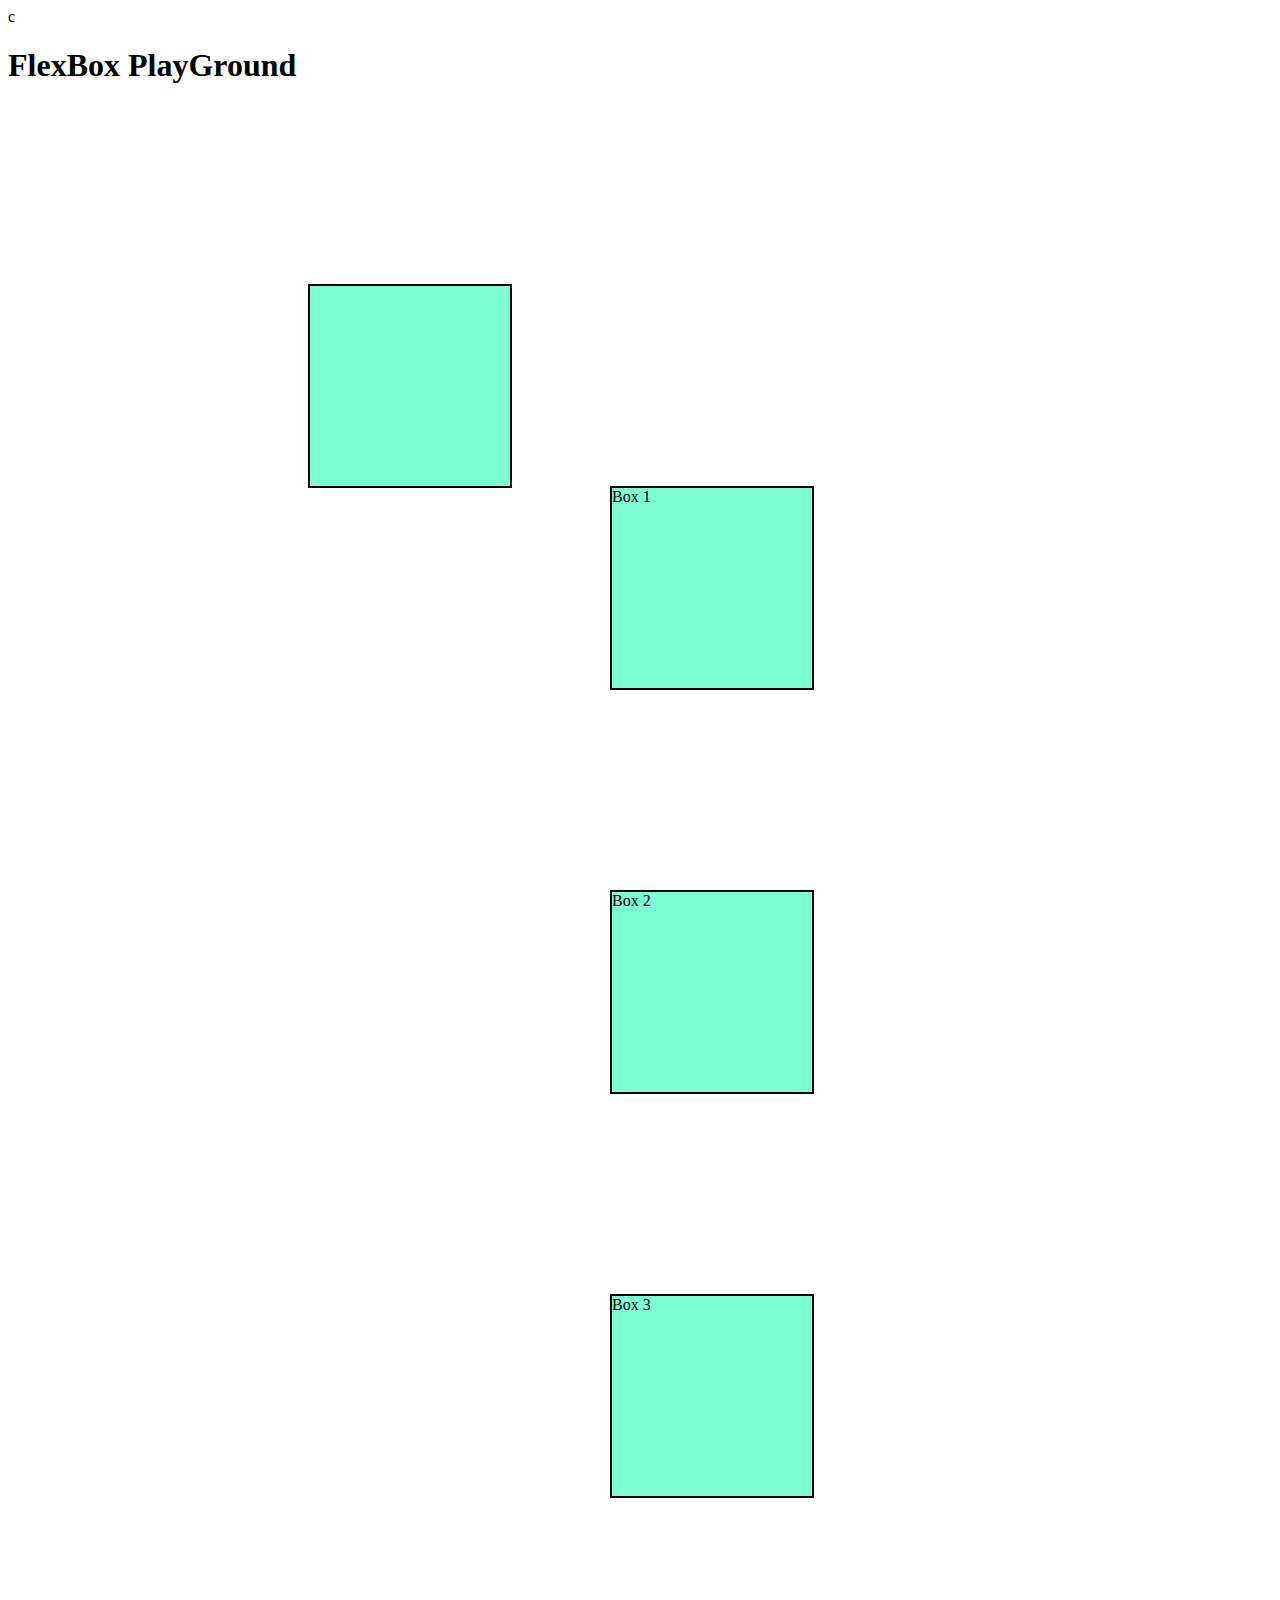
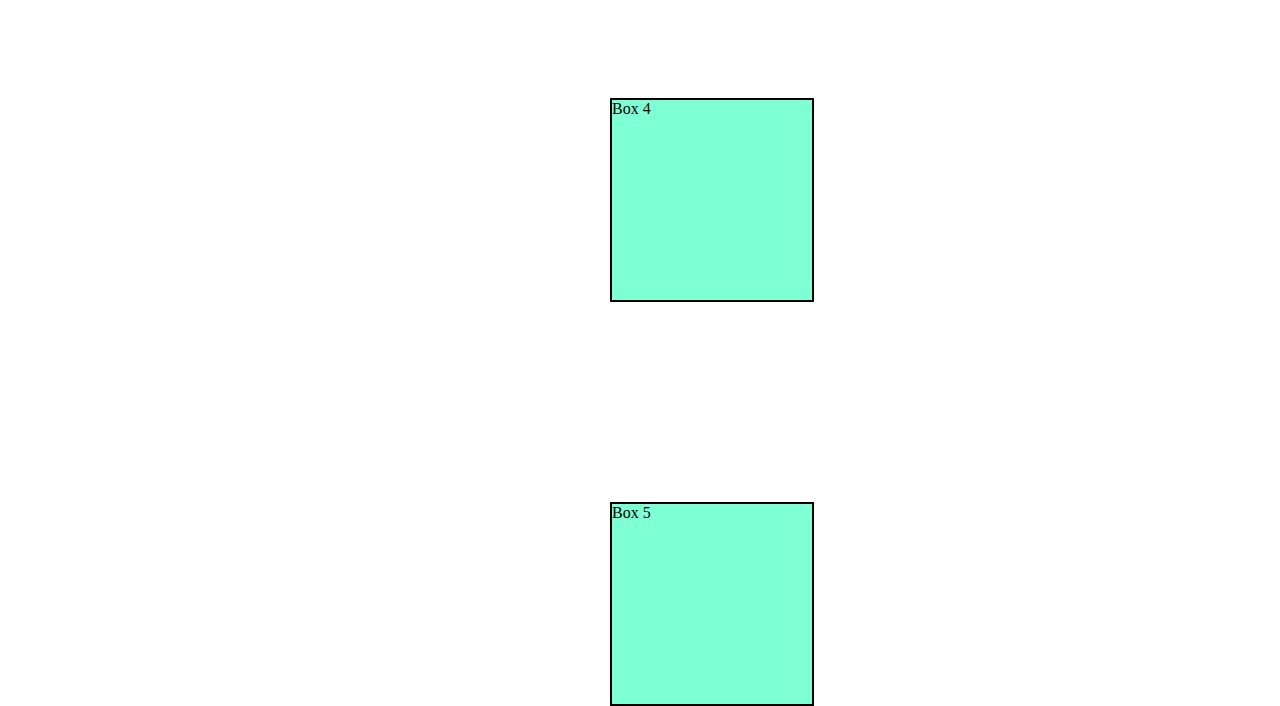
<file: index.html>
c<!DOCTYPE html>
<html lang="en">
<head>
    <meta charset="UTF-8">
    <meta name="viewport" content="width=device-width, initial-scale=1.0">
    <title>CSS</title>
    <link rel="stylesheet" href="/style.css">
</head>
<body>
    <h1>FlexBox PlayGround</h1>
    <div id="main">
        <div id="box1">Box 1</div>
        <div id="box2">Box 2</div>
        <div id="box3">Box 3</div>
        <div id="box4">Box 4</div>
        <div id="box5">Box 5</div>
    </div>
</body>
</html>
</file>
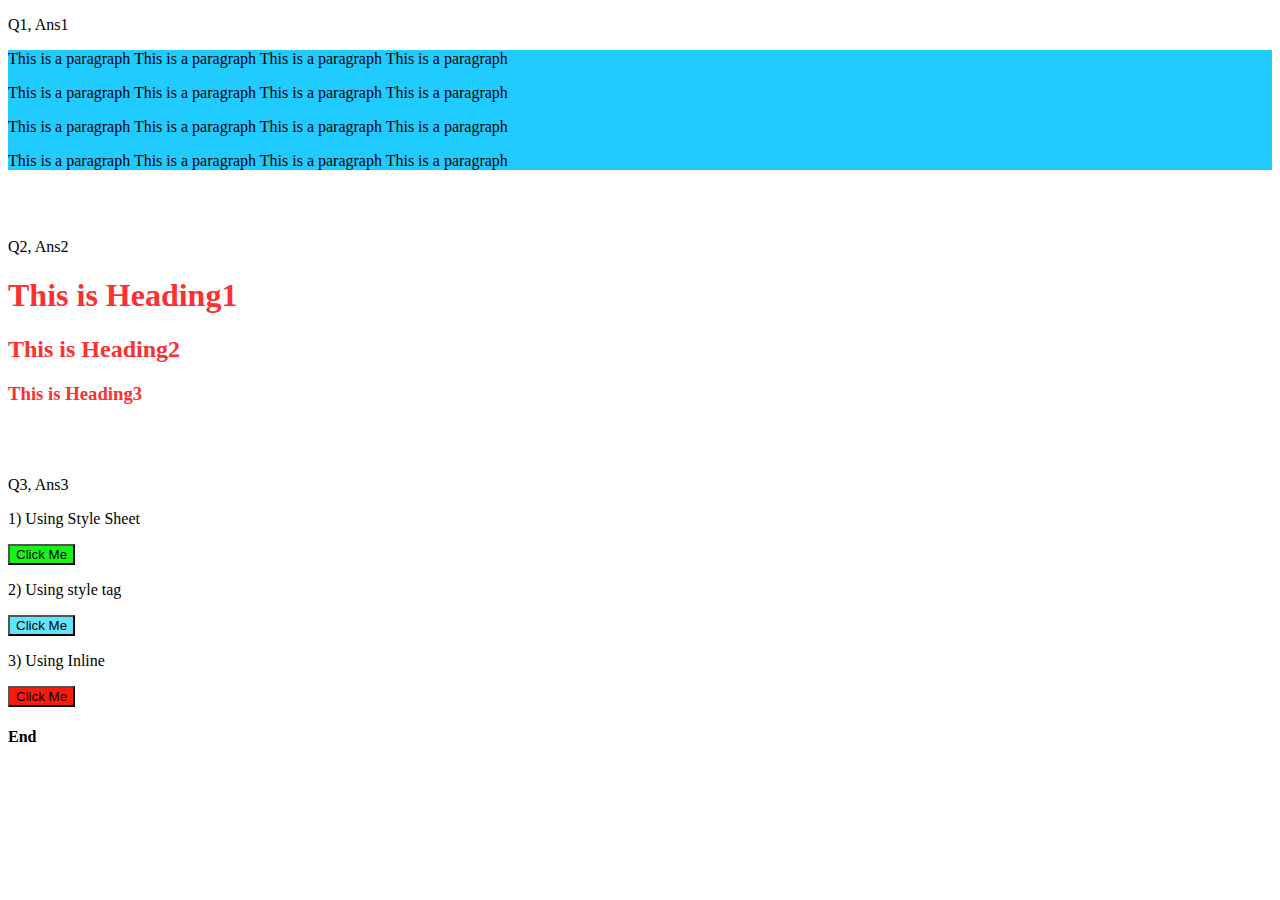
<file: Practice Set 1/index.html>
<!DOCTYPE html>
<html lang="en">
<head>
    <meta charset="UTF-8">
    <meta name="viewport" content="width=device-width, initial-scale=1.0">
    <title>Practice Set 1</title>
    <link rel="stylesheet" href="/Practice Set 1/style.css">
    <style>
        #id {
            background-color: rgb(99, 228, 254)
        }
    </style>
</head>
<body>
    <p>Q1, Ans1</p>
    <div id="box">
        <p> This is a paragraph This is a paragraph This is a paragraph This is a paragraph </p>
        <p> This is a paragraph This is a paragraph This is a paragraph This is a paragraph</p>
        <p> This is a paragraph This is a paragraph This is a paragraph This is a paragraph</p>
        <p> This is a paragraph This is a paragraph This is a paragraph This is a paragraph</p>
    </div>
    <br><br>
    <p>Q2, Ans2</p>
    <h1 class="heading">This is Heading1</h1>
    <h2 class="heading">This is Heading2</h2>
    <h3 class="heading">This is Heading3</h3>
    <br><br>
    <p>Q3, Ans3</p>
    <p>1) Using Style Sheet</p>
    <button>Click Me</button>
    <br>
    <p>2) Using style tag</p>
    <button id="id">Click Me</button>
    <br>
    <p>3) Using Inline</p>
    <button style="background-color: rgb(255, 24, 11)">Click Me</button>
    <br>
    <h4>End</h4>
    


</body>
</html>
</file>
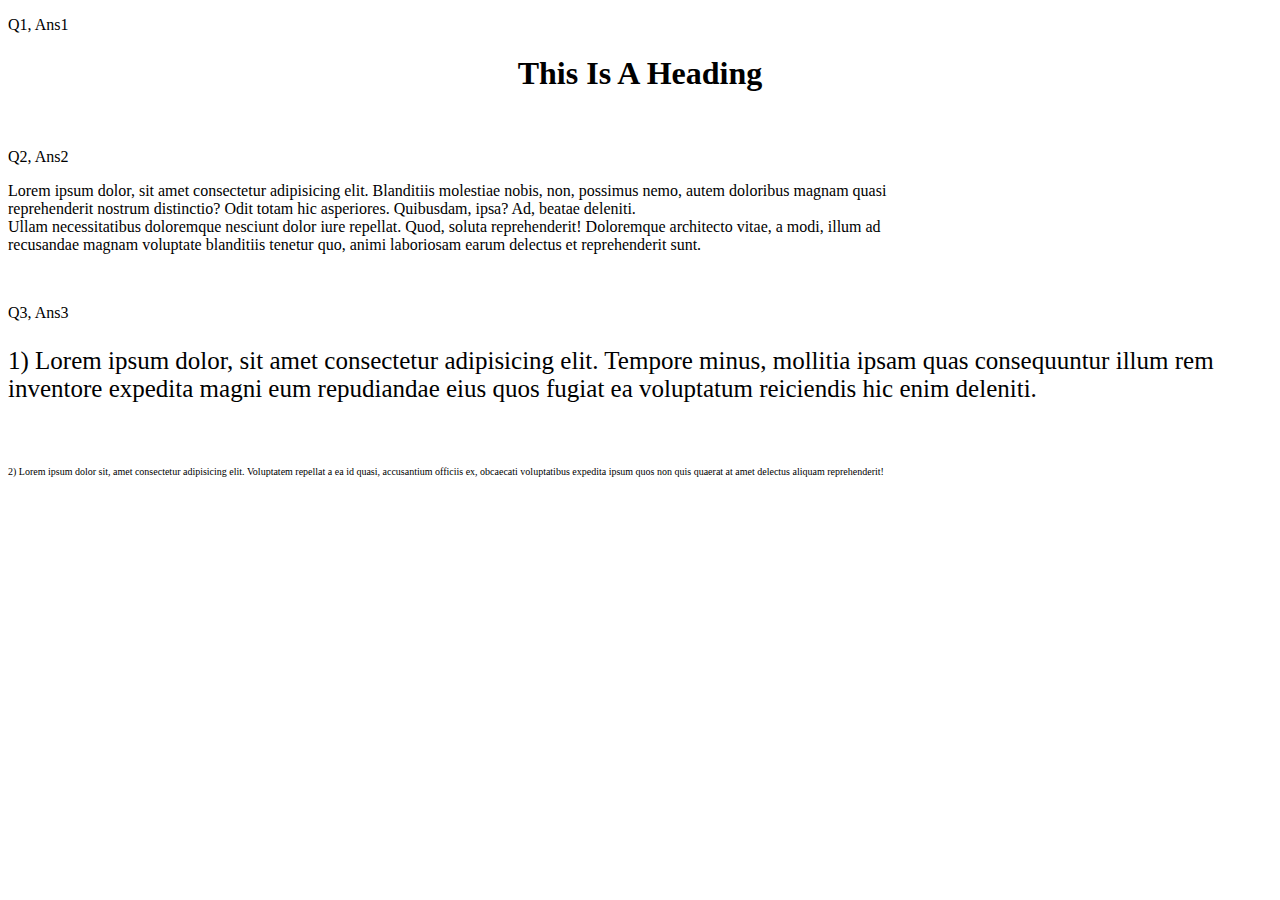
<file: Practice Set 2/index.html>
<!DOCTYPE html>
<html lang="en">
<head>
    <meta charset="UTF-8">
    <meta name="viewport" content="width=device-width, initial-scale=1.0">
    <title>Practice Set 2</title>
    <link rel="stylesheet" href="/Practice Set 2/style.css">
</head>
<body>
    <p>Q1, Ans1</p>
    <h1>This is a Heading</h1>
    <br>
    <p>Q2, Ans2</p>
    <p>Lorem ipsum dolor, sit amet consectetur adipisicing elit. Blanditiis molestiae nobis, non, possimus nemo, autem doloribus magnam quasi<br> reprehenderit nostrum distinctio? Odit totam hic asperiores. Quibusdam, ipsa? Ad, beatae deleniti.<br>
    Ullam necessitatibus doloremque nesciunt dolor iure repellat. Quod, soluta reprehenderit! Doloremque architecto vitae, a modi, illum ad<br> recusandae magnam voluptate blanditiis tenetur quo, animi laboriosam earum delectus et reprehenderit sunt.</p>
    <br>
    <p>Q3, Ans3</p>
    <div id="outer">
        <p>1) Lorem ipsum dolor, sit amet consectetur adipisicing elit. Tempore minus, mollitia ipsam quas consequuntur illum rem inventore expedita magni eum repudiandae eius quos fugiat ea voluptatum reiciendis hic enim deleniti.</p>
        <br>
        <div id="inner">
            <p>2) Lorem ipsum dolor sit, amet consectetur adipisicing elit. Voluptatem repellat a ea id quasi, accusantium officiis ex, obcaecati voluptatibus expedita ipsum quos non quis quaerat at amet delectus aliquam reprehenderit!</p>           
        </div>
    </div>
</body>
</html>
</file>
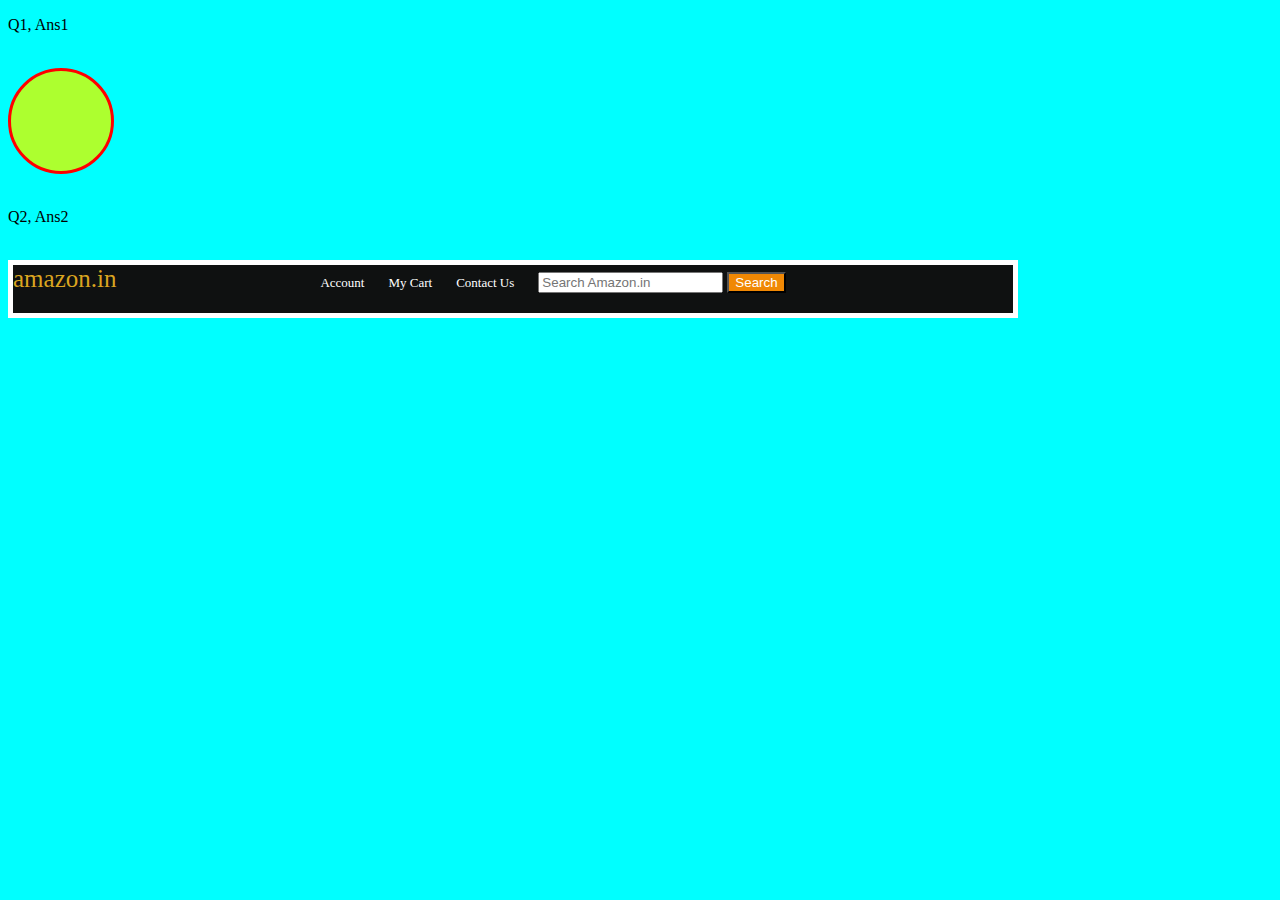
<file: Practice Set 3/index.html>
<!DOCTYPE html>
<html lang="en">
<head>
    <meta charset="UTF-8">
    <meta name="viewport" content="width=device-width, initial-scale=1.0">
    <title>Practice Set 3</title>
    <link rel="stylesheet" href="/Practice Set 3/style.css">
</head>
<body>
    <p>Q1, Ans1</p><br>
    <div id="outer">
    </div>
    <br>
    <p>Q2, Ans2</p><br>
    <div id="main">
        <a id="MainPage" href="https://amazon.in">amazon.in</a>
        <a id="Account" href="https://amazon.in/accounts">Account</a>
        <a id="MyCart" href="https://amazon.in/myCart">My Cart</a>
        <a id="ContactUs" href="https://amazon.in/contactus">Contact Us</a>
        <input placeholder="Search Amazon.in">
        <button id="SearchB">Search</button>
    </div>
</body>
</html>
</file>
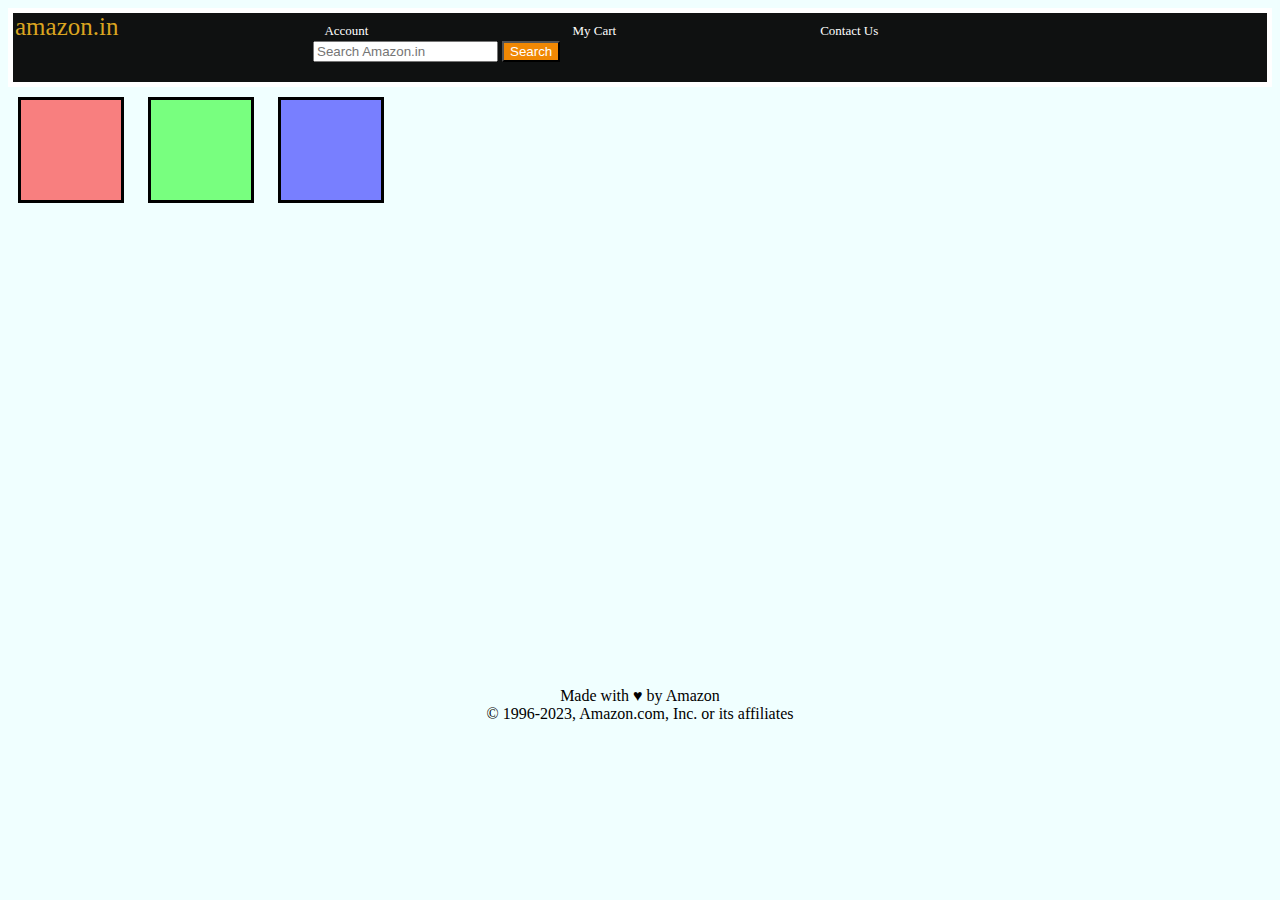
<file: Practice Set 4/index.html>
<!DOCTYPE html>
<html lang="en">
<head>
    <meta charset="UTF-8">
    <meta name="viewport" content="width=device-width, initial-scale=1.0">
    <title>Practice Set 4</title>
    <link rel="stylesheet" href="/Practice Set 4/style.css">
</head>
<body>
    <header>
        <div id="main">
        <a id="MainPage" href="https://amazon.in">amazon.in</a>
        <a id="Account" href="https://amazon.in/accounts">Account</a>
        <a id="MyCart" href="https://amazon.in/myCart">My Cart</a>
        <a id="ContactUs" href="https://amazon.in/contactus">Contact Us</a>
        <input placeholder="Search Amazon.in">
        <button id="SearchB">Search</button>
    </div>
    </header>
    <main>
        <div id="div1"></div>
        <div id="div2"></div>
        <div id="div3"></div>
        <br>
    </main>
    <footer>
        Made with &hearts; by Amazon <br>
        &copy; 1996-2023, Amazon.com, Inc. or its affiliates
    </footer>
</body>
</html>
</file>
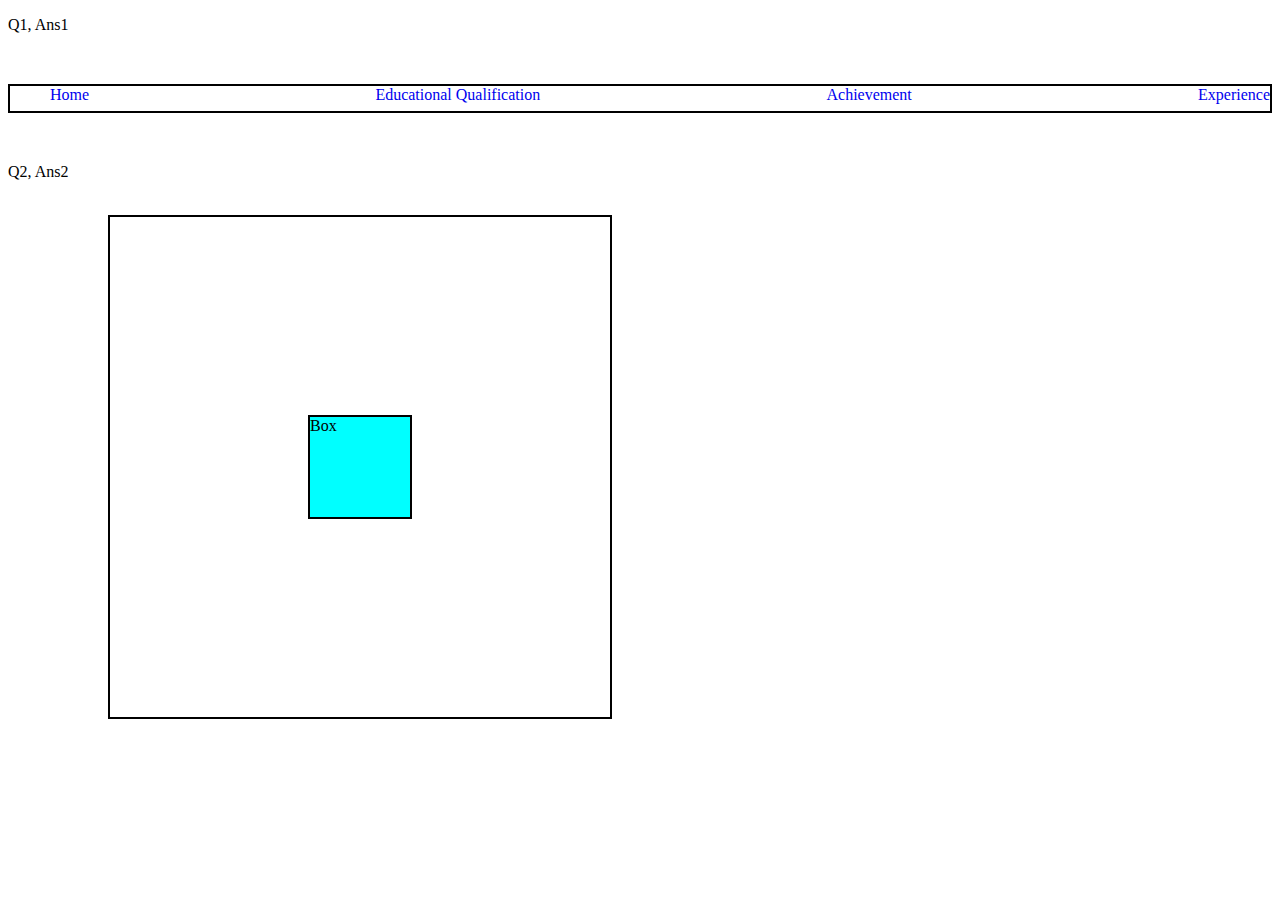
<file: Practice Set 6/index.html>
<!DOCTYPE html>
<html lang="en">
<head>
    <meta charset="UTF-8">
    <meta name="viewport" content="width=device-width, initial-scale=1.0">
    <title>Practice Set 6</title>
    <link rel="stylesheet" href="/Practice Set 6/style.css">
</head>
<body>
    <p>Q1, Ans1</p><br>
    <ul class="navbar">
        <li><a href="#">Home</a></li>
        <li><a href="#">Educational Qualification</a></li>
        <li><a href="#">Achievement</a></li>
        <li><a href="#">Experience</a></li>
    </ul>
    <br>
    <p>Q2, Ans2</p><br>
    <div id="outer">
        <div id="inner">
           Box 
        </div>
    </div>
    
</body>
</html>
</file>
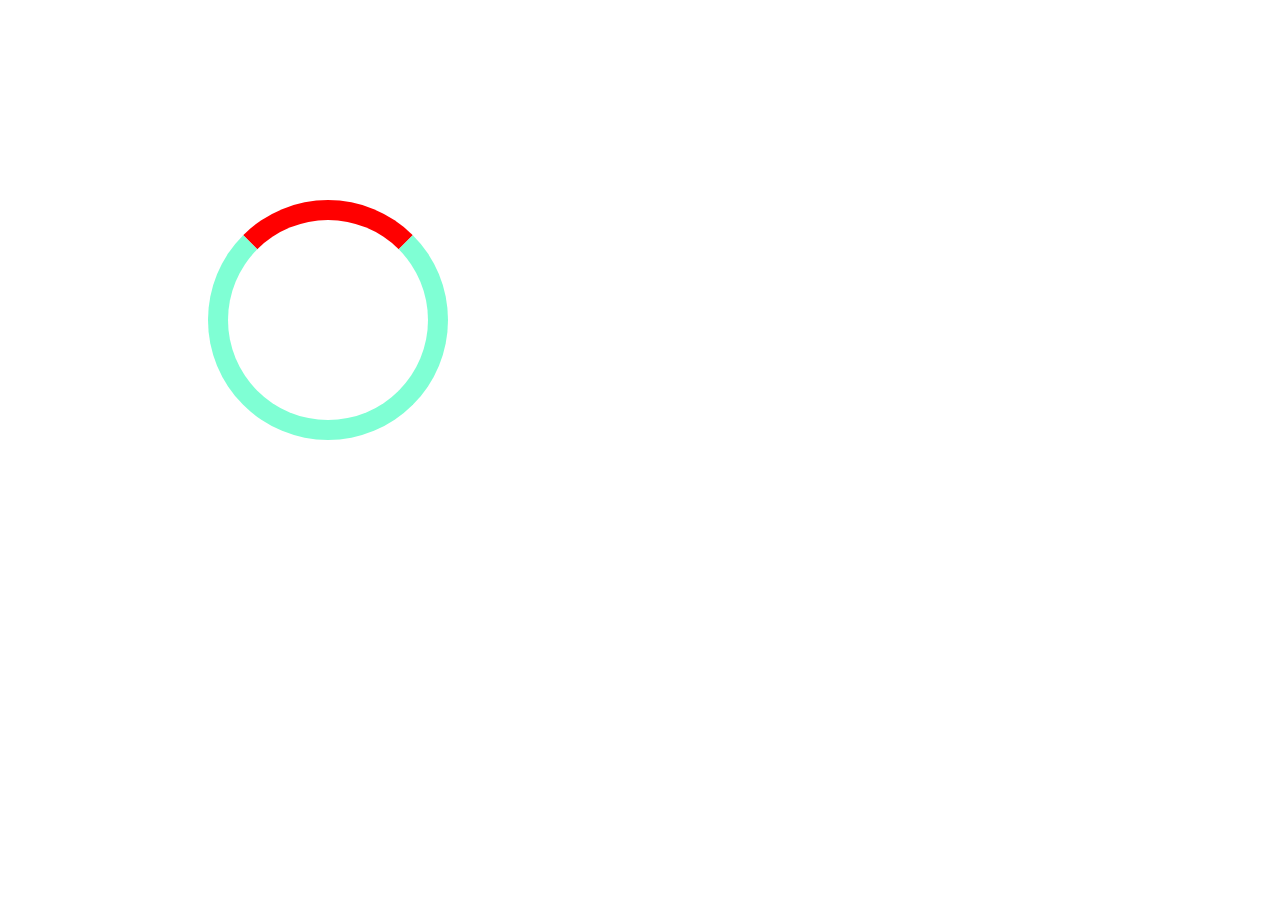
<file: Practice Set 8/index.html>
<!DOCTYPE html>
<html lang="en">
<head>
    <meta charset="UTF-8">
    <meta name="viewport" content="width=device-width, initial-scale=1.0">
    <link rel="stylesheet" href="/Practice Set 8/style.css">
    <title>CSS Loader</title>
</head>
<body>
    <div></div>
</body>
</html>
</file>
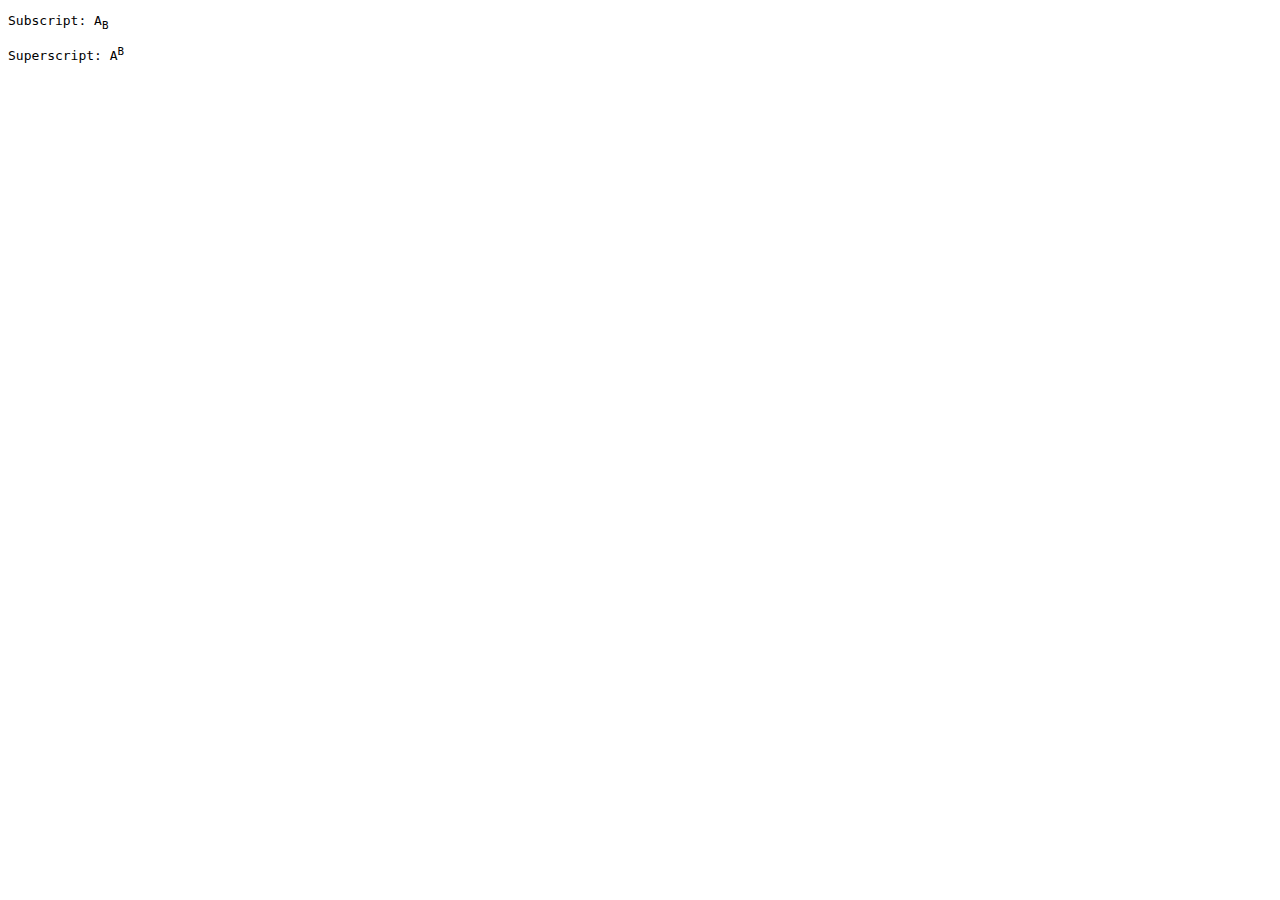
<file: demo.html>
<!DOCTYPE html>
<html lang="en">
<head>
    <meta charset="UTF-8">
    <meta name="viewport" content="width=device-width, initial-scale=1.0">
    <title>Demo</title>
</head>
<body>
    <pre>Subscript: A<sub>B</sub></pre>
    <pre>Superscript: A<sup>B</sup></pre>
</body>
</html>
</file>
<file: style.css>
div {
    height: 200px;
    width: 200px;
    margin: 200px 200px 200px 300px;
    background-color: aquamarine;
    border: 2px solid black;
    transition: color 0.2s ease 0s;
}
div:active {
    background-color: red;
    color: white;
}
</file>
<file: Practice Set 1/style.css>
#box {
    background-color: rgb(31, 203, 255);
}

.heading {
    color: rgb(252, 48, 48);
}

button {
    background-color: rgb(23, 244, 23)
}
</file>
<file: Practice Set 2/style.css>
* {
    font-family: 'Times New Roman', Times, serif;
}
h1{
    text-align: center;
    text-transform: Capitalize;
}
#outer {
    font-size: 25px;
}
#inner {
    font-size: 10px;
}
</file>
<file: Practice Set 3/style.css>
body {
    background-color: aqua;
}
#outer {
    height: 100px;
    width: 100px;
    background-color: greenyellow;
    border: 3px solid red;
    border-radius: 50%;
}
#main {
    border: 5px solid white;
    background-color: #0f1111;
    padding-bottom: 20px;
    color: white;
    width: 1000px;
}
#MainPage {
    color: goldenrod;
    text-decoration: none;
    padding-right: 200px;
    font-size: 25px;
}
#Account {
    color: white;
    text-decoration: none;
    padding-right: 20px;
    font-size: 13px;
}
#MyCart {
    color: white;
    text-decoration: none;
    padding-right: 20px;
    font-size: 13px;
}
#ContactUs {
    color: white;
    text-decoration: none;
    padding-right: 20px;
    font-size: 13px;
}
#SearchB {
    background-color: #f08804;
    color: white;
}
</file>
<file: Practice Set 4/style.css>
body {
    background-color: azure;
}
#main {
    border: 5px solid white;
    background-color: #0f1111;
    padding-bottom: 20px;
    color: white;
}
#MainPage {
    color: goldenrod;
    text-decoration: none;
    margin: 2px;
    font-size: 25px;
}
#Account {
    color: white;
    text-decoration: none;
    margin-left: 200px;
    font-size: 13px;
}
#MyCart {
    color: white;
    text-decoration: none;
    margin-left: 200px;
    font-size: 13px;
}
#ContactUs {
    color: white;
    text-decoration: none;
    margin-left: 200px;
    font-size: 13px;
}
input {
    margin-left: 300px;
}
#SearchB {
    background-color: #f08804;
    color: white;
}
#div1 {
    height: 100px;
    width: 100px;
    background-color:rgba(255,0,0,0.5);
    margin: 10px;
    border: 3px solid black;
    display: inline-block;
}
#div2 {
    height: 100px;
    width: 100px;
    background-color: rgba(0,255,0,0.5);
    margin: 10px;
    border: 3px solid black;
    display: inline-block;
}
#div3 {
    height: 100px;
    width: 100px;
    background-color: rgba(0,0,255,0.5);
    margin: 10px;
    border: 3px solid black;
    display: inline-block;
}
footer {
    text-align: center;
}
main {
    height: 600px;
}
</file>
<file: Practice Set 6/style.css>
a {
    text-decoration: none;
}
li {
    list-style-type: none;
}
.navbar {
    height: 25px;
    border: 2px solid black;
    display: flex;
    justify-content: space-between;
}
#outer {
    height: 500px;
    width: 500px;
    border: 2px solid black;
    display: flex;
    justify-content: center;
    margin-left: 100px;
    flex-wrap: wrap;
    align-content: center;
}
#inner {
    height: 100px;
    width: 100px;
    border: 2px solid black;
    background-color: aqua;
}
</file>
<file: Practice Set 8/style.css>
div {
    height: 200px;
    width: 200px;
    margin: 200px 200px 200px 200px;
    border: 20px solid aquamarine;
    border-top: 20px solid red;
    border-radius: 50%;
    animation: load 1s ease 0s infinite;
}

@keyframes load {
    from {
        transform: rotate(0deg);
    }
    to {
        transform: rotate(360deg);
    }
}
</file>
